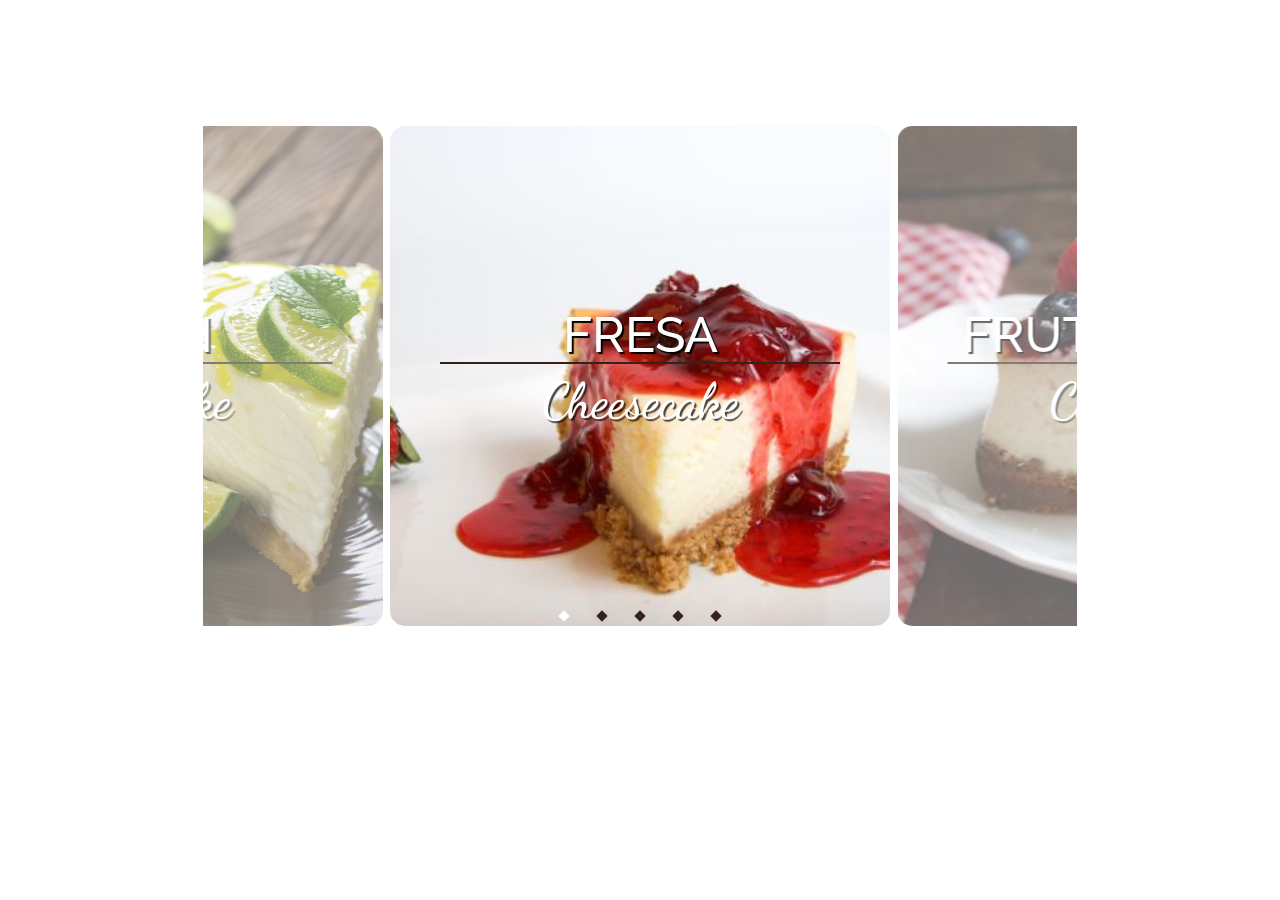
<file: Asignacion3/Galeria.html>
<!DOCTYPE html>
<html lang="es">
<head>
    <meta charset="UTF-8">
    <meta name="viewport" content="width=device-width, initial-scale=1.0">
    <meta http-equiv="X-UA-Caompatible" content="ie=edge">
    <title>Galeria</title>
    <link href="https://fonts.googleapis.com/css?family=Dancing+Script|Raleway:500,600&display=swap" rel="stylesheet">
    <link rel="stylesheet" href="https://cdnjs.cloudflare.com/ajax/libs/materialize/1.0.0/css/materialize.min.css">
    <link rel="stylesheet" href="estilos.css">
</head>
<body>
    <div class="container">
        <div class="row">
            <div class="col s12">
                <h1 class="center-align titulo">Cheesecakes</h1>

                <div class="carousel center-align">
                    <div class="carousel-item">
                        <h2 class="subtitulo">Fresa</h2>
                        <div class="linea-division"></div>
                        <p class="sabor">Cheesecake</p>
                        <img src="images/fresa.jpg">
                    </div>
                    <div class="carousel-item">
                        <h2 class="subtitulo">Frutos Rojos</h2>
                        <div class="linea-division"></div>
                        <p class="sabor">Cheesecake</p>
                        <img src="images/frutosrojos.jpg">
                    </div>
                    <div class="carousel-item">
                        <h2 class="subtitulo">Oreo</h2>
                        <div class="linea-division"></div>
                        <p class="sabor">Cheesecake</p>
                        <img src="images/oreo.jpg">
                    </div>
                    <div class="carousel-item">
                        <h2 class="subtitulo">Chocolate</h2>
                        <div class="linea-division"></div>
                        <p class="sabor">Cheesecake</p>
                        <img src="images/chocolate.jpg">
                    </div>
                    <div class="carousel-item">
                        <h2 class="subtitulo">Limon</h2>
                        <div class="linea-division"></div>
                        <p class="sabor">Cheesecake</p>
                        <img src="images/limon.jpg">
                    </div>
                </div>
            </div>
        </div>
    </div>

    <script src="https://cdnjs.cloudflare.com/ajax/libs/materialize/1.0.0/js/materialize.min.js"></script>
    <script src="main.js"></script>
</body>
</html>
</file>
<file: Asignacion3/estilos.css>
* {
    margin: 0; 
    padding: 0;
    box-sizing: border-box;
}

body { 
    min-height: 100vh;
    background-image: url(https://cdn.wallpapersafari.com/21/95/9hl5wu.jpg);
    font-family: 'Raleway', sans-serif;
}

.titulo {
    font-size: 40px;
    font-family: 'Dancing Script', curssive;
    margin-bottom: 40px;
    color: #fff;
}

.subtitulo {
    margin: 0;
    color: rgb(255, 255, 255);
    text-shadow: 2px 2px 1px black;
    display: inline;
    font-size: 50px;
    font-weight: 500;
    text-transform: uppercase;
}

.sabor { 
    color: #fff;
    margin: 7px 0;
    font-size: 50px;
    font-weight: 600;
    text-shadow: 2px 2px 1px rgba(0,0,0,0.7);
    font-family: 'Dancing Script', cursive;
    margin-top: 0;
}

.linea-division {
    width: 80%;
    height: 2px;
    background-color: #36221c;
}
.carousel {
    min-height: 500px;
}
.carousel .carousel-item{
    display: flex;
    flex-direction:column;
    justify-content: center;
    align-items: center;
    user-select: none;
    width: 500px;
    height: 500px;
}
.carousel .carousel-item img {
    width:100%;
    height:100%;
    object-fit: cover;
    position: absolute;
    top: 0;
    left: 0;
    z-index: -1;
    border-radius: 15px;
}
.carousel .indicators .indicator-item{
    border-radius: 0;
    transform: rotate(45deg);
    margin: 0 15px;
    background: #36221c;
}
</file>
